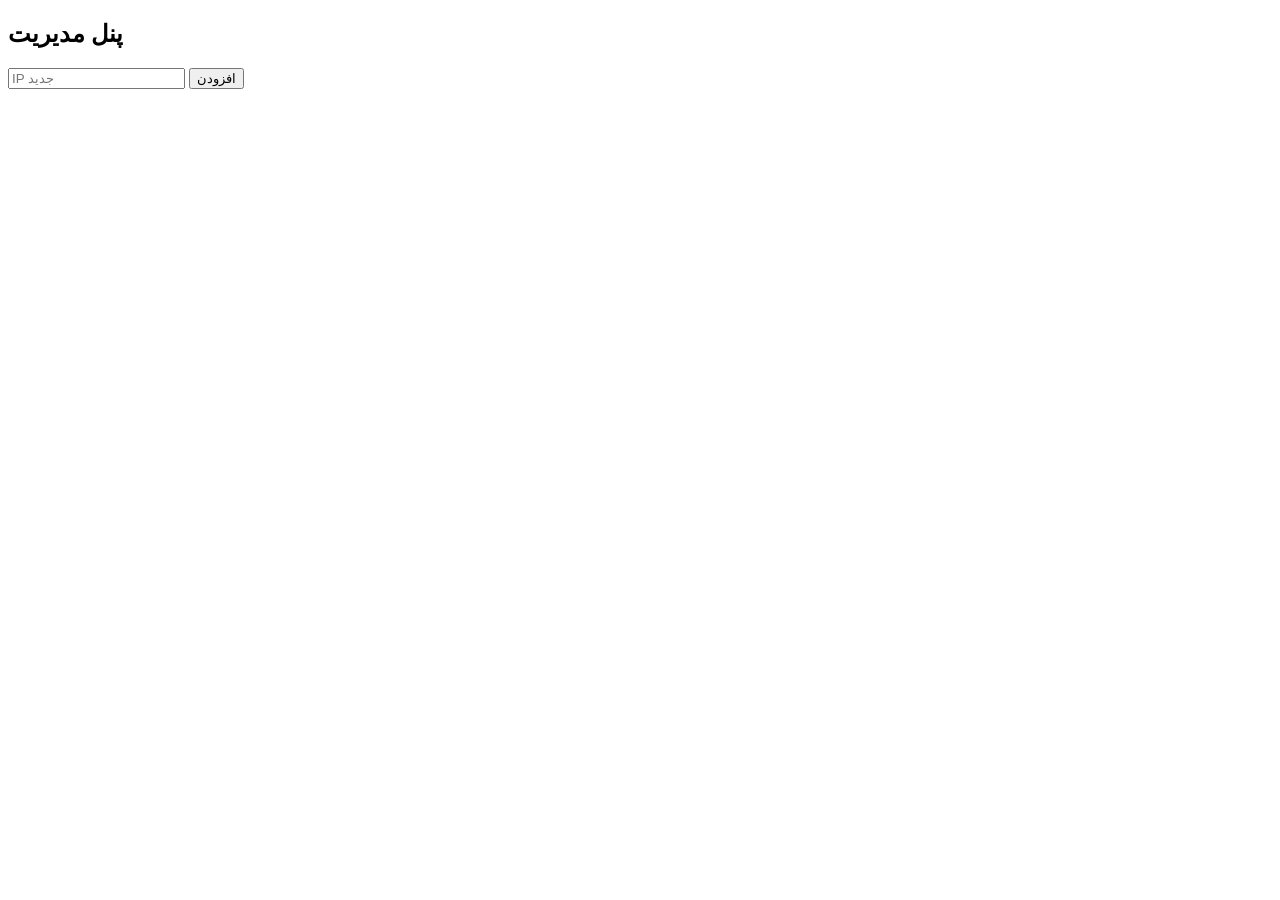
<file: admin.html>
<!DOCTYPE html>
<html lang="fa">
<head>
<meta charset="UTF-8">
<title>پنل مدیریت</title>
</head>

<body>

<h2>پنل مدیریت</h2>

<input id="ipInput" placeholder="IP جدید">

<button onclick="addIP()">
افزودن
</button>

<div id="list"></div>

<script>

let ips=[];

function addIP(){

let ip=document.getElementById("ipInput").value;

ips.push(ip);

showIPs();

}

function showIPs(){

let html="";

ips.forEach(function(ip){

html+="<p>"+ip+"</p>";

});

document.getElementById("list").innerHTML=html;

}

</script>

</body>
</html>
</file>
